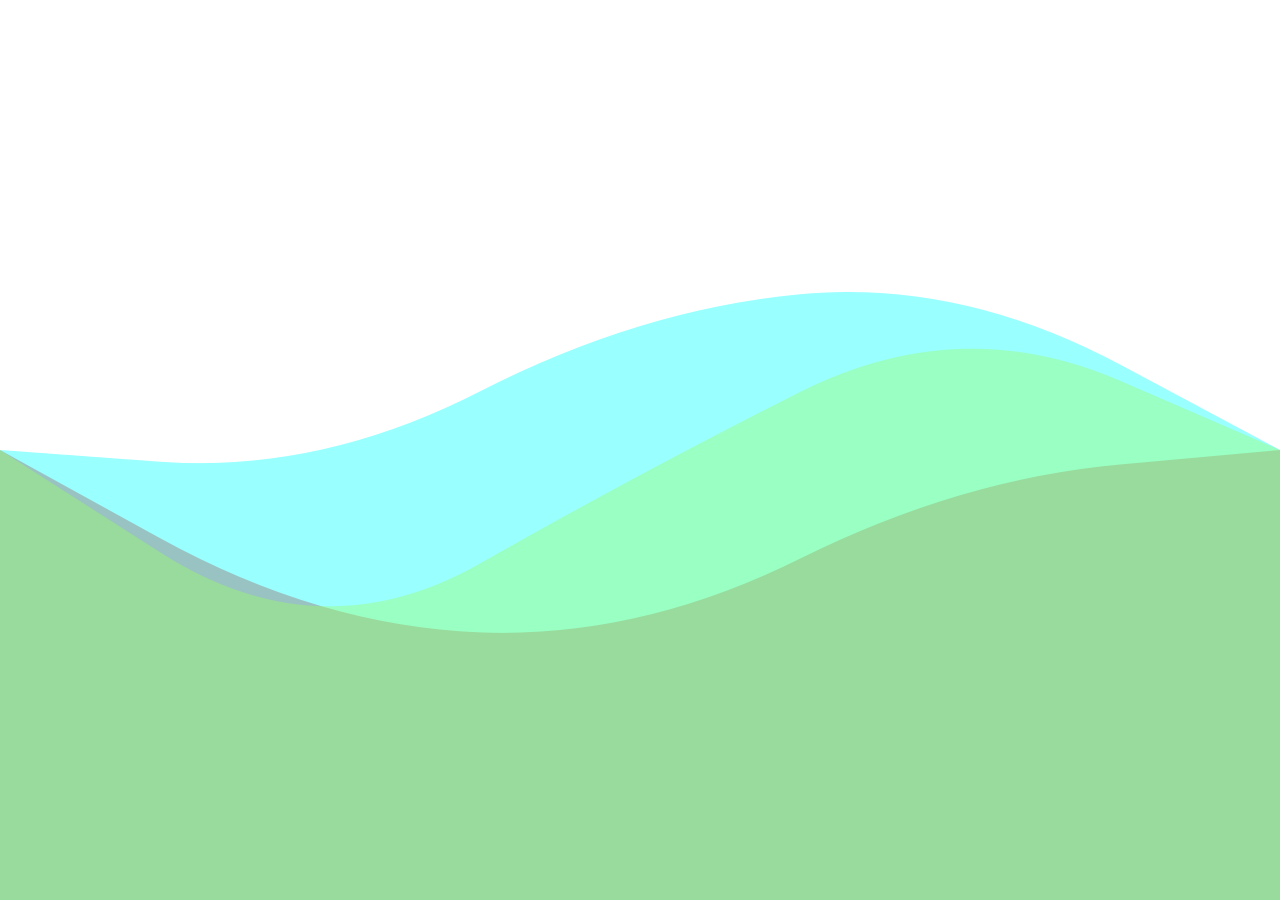
<file: Interactive Developer/HTML5 Canvas Tutorial : 움직이는 웨이브 만들기/index.html>
<!DOCTYPE html>
<html lang="en">
<head>
    <meta charset="UTF-8">
    <meta name="viewport" content="width=device-width, intial-scale=1, maximum-scale=1, user-scalable=0">
    <title></title>
    <link rel="stylesheet" type="text/css" href="style.css">
</head>
<body>
    <script type="module" src="app.js"></script>
</body>
</html>
</file>
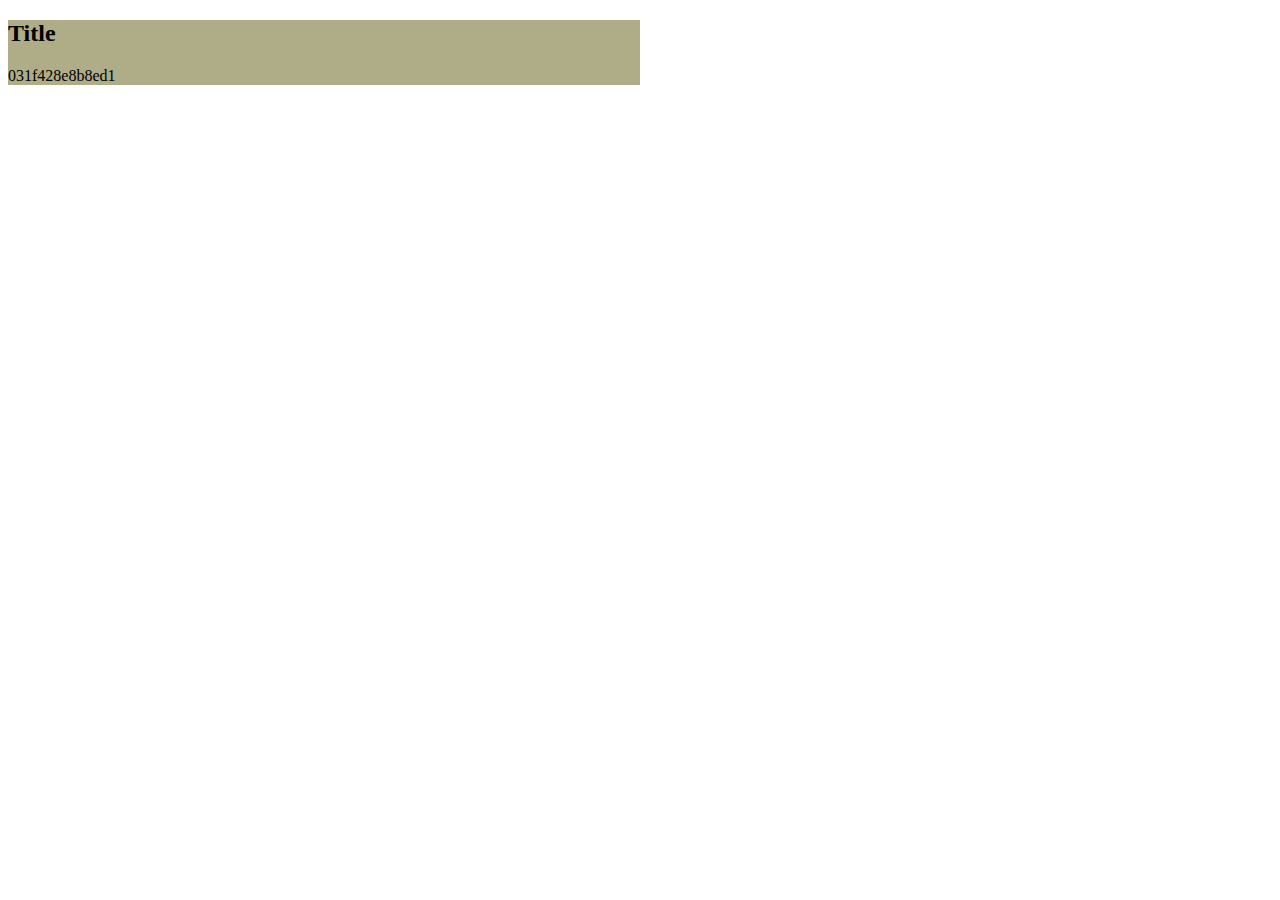
<file: 코드스피츠/lecture2/index.html>
<!DOCTYPE html>
<html lang="en">
<head>
    <meta charset="UTF-8">
    <title>MVVM</title>
</head>
<body>
<section id="target" data-viewmodel="wrapper">
    <h2 data-viewmodel="title"></h2>
    <section data-viewmodel="contents"></section>
</section>
<script src="app.js">
</script>
</body>
</html>
</file>
<file: Interactive Developer/HTML5 Canvas Tutorial : 움직이는 웨이브 만들기/style.css>
*{
    user-select: none;
    -ms-user-select: none;
    outline: 0;
    margin: 0;
    padding: 0;
    -webkit-tap-highlight-color: rgba(0,0,0,0);
}

html{
    width: 100%;
    height: 100%;
}
body{
    width: 100%;
    height:100%;
    overflow: hidden;
    background-color: #ffffff;
}
canvas{
    width: 100%;
    height: 100%;
}
</file>
